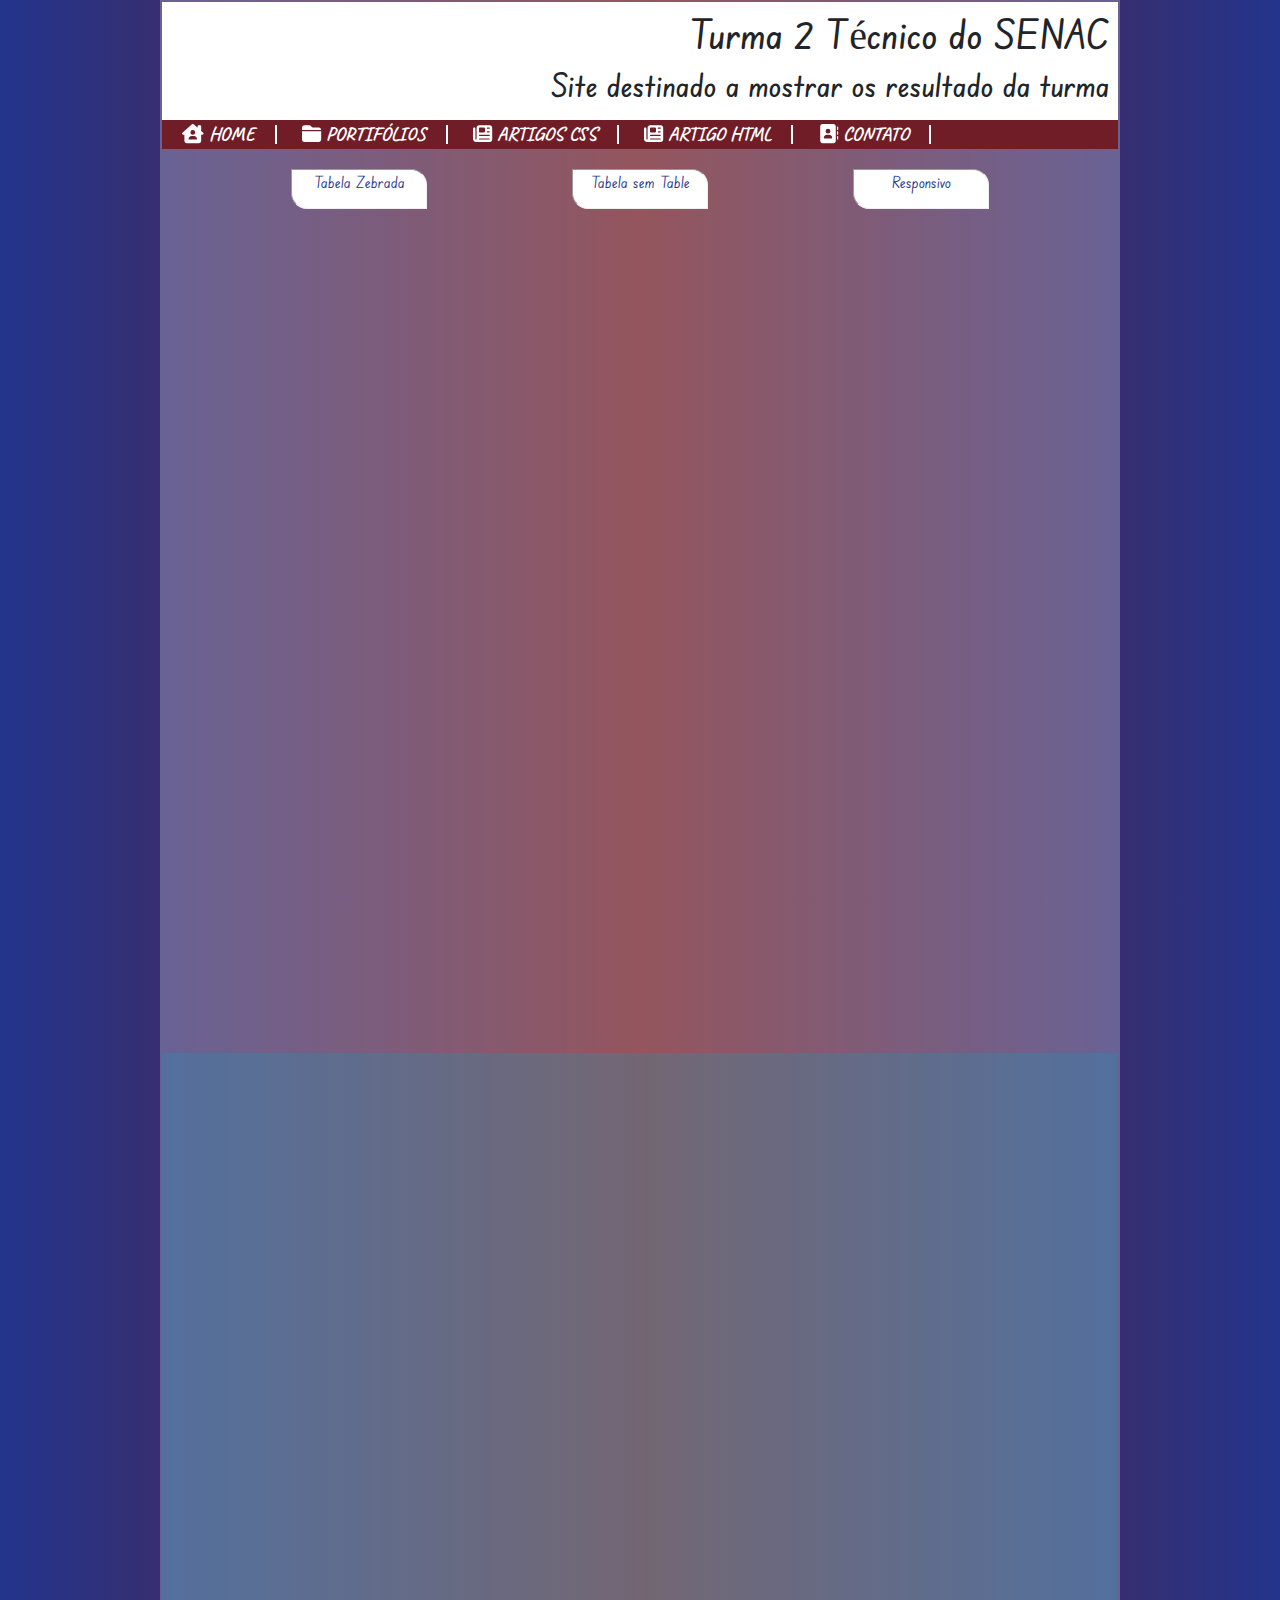
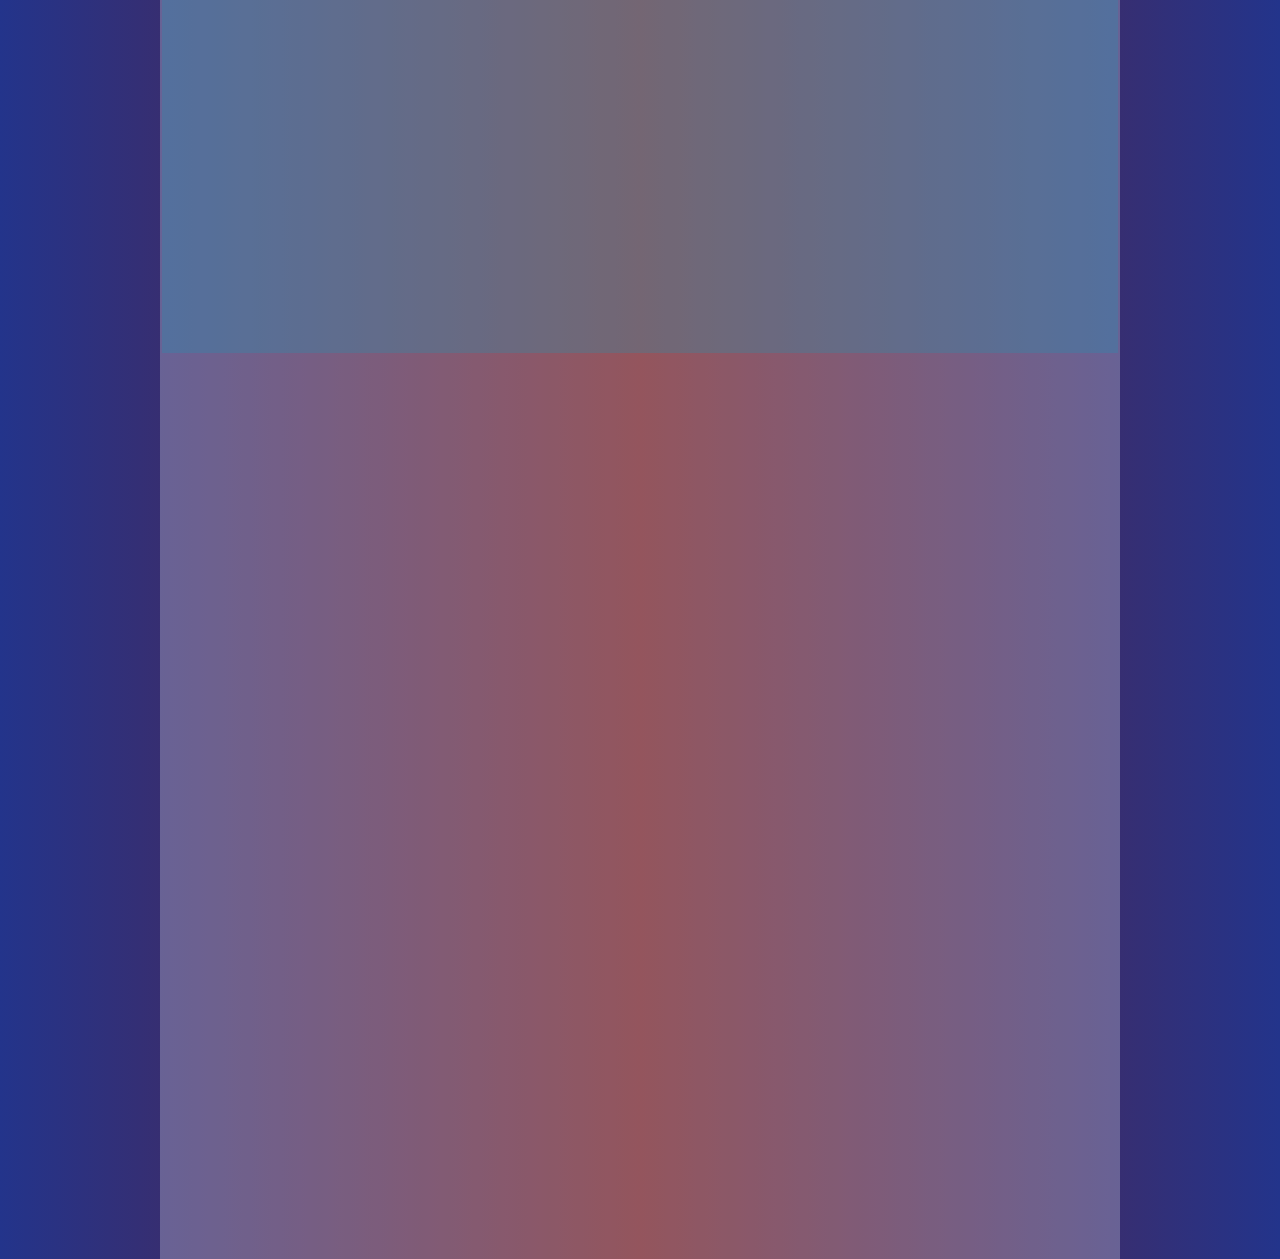
<file: index.html>
<!DOCTYPE html>
<html lang="pt-br" data-bs-theme="auto">
<head>
    <meta charset="UTF-8">
    <meta name="viewport" content="width=device-width, initial-scale=1.0">
    <link rel="stylesheet" href="./assets/css/turma2.css">
    <link rel="stylesheet" href="./assets/css/all.css">
    <link rel="stylesheet" href="./assets/css/bootstrap.css">
    <title>Site de Exemplo</title>
</head>
<body id="home">
    <header class="topo">
        <div class="topo__titulo bg-body">
            <h1>Turma 2 Técnico do SENAC</h1>
            <h2>Site destinado a mostrar os resultado da turma</h2>
        </div>
        <nav class="topo__navegacao">
            <ol>
                <li><a href="#home"><i class=" fa-cor fa-solid fa-house-chimney-user"></i> Home</a></li>
                <li><a href="#portifolio"><i class=" fa-cor fa-solid fa-folder-closed"></i> Portifólios</a></li>
                <li><a href="#css"><i class=" fa-cor fa-solid fa-newspaper"></i> Artigos CSS</a></li>
                <li><a href="#html"><i class=" fa-cor fa-solid fa-newspaper"></i> Artigo HTML</a></li>
                <li><a href="#contatos"><i class=" fa-cor fa-solid fa-address-book"></i> Contato</a></li>
                <div class="clear"></div>
            </ol>
        </nav>
    </header>
    <main class="principal">
        <section id="portifolio">
            <div class="portifolio">
                <a href="./tabela_zebrada.html" target="_blank">Tabela Zebrada</a>
            </div>
            <div class="portifolio">
                <a href="./tabela_sem_table.html" target="_blank">Tabela sem Table</a>
            </div>
            <div class="portifolio">
                <a href="./responsivo.html" target="_blank">Responsivo</a>
            </div>
        </section>
        <section id="css">

        </section>
        <section id="html">

        </section>
    </main>
    <footer id="contatos" class="rodape">

    </footer>
    <script src="./assets/js/bootstrap.bundle.js"></script>
    <script src="./assets/js/all.js"></script>
</body>
</html>
</file>
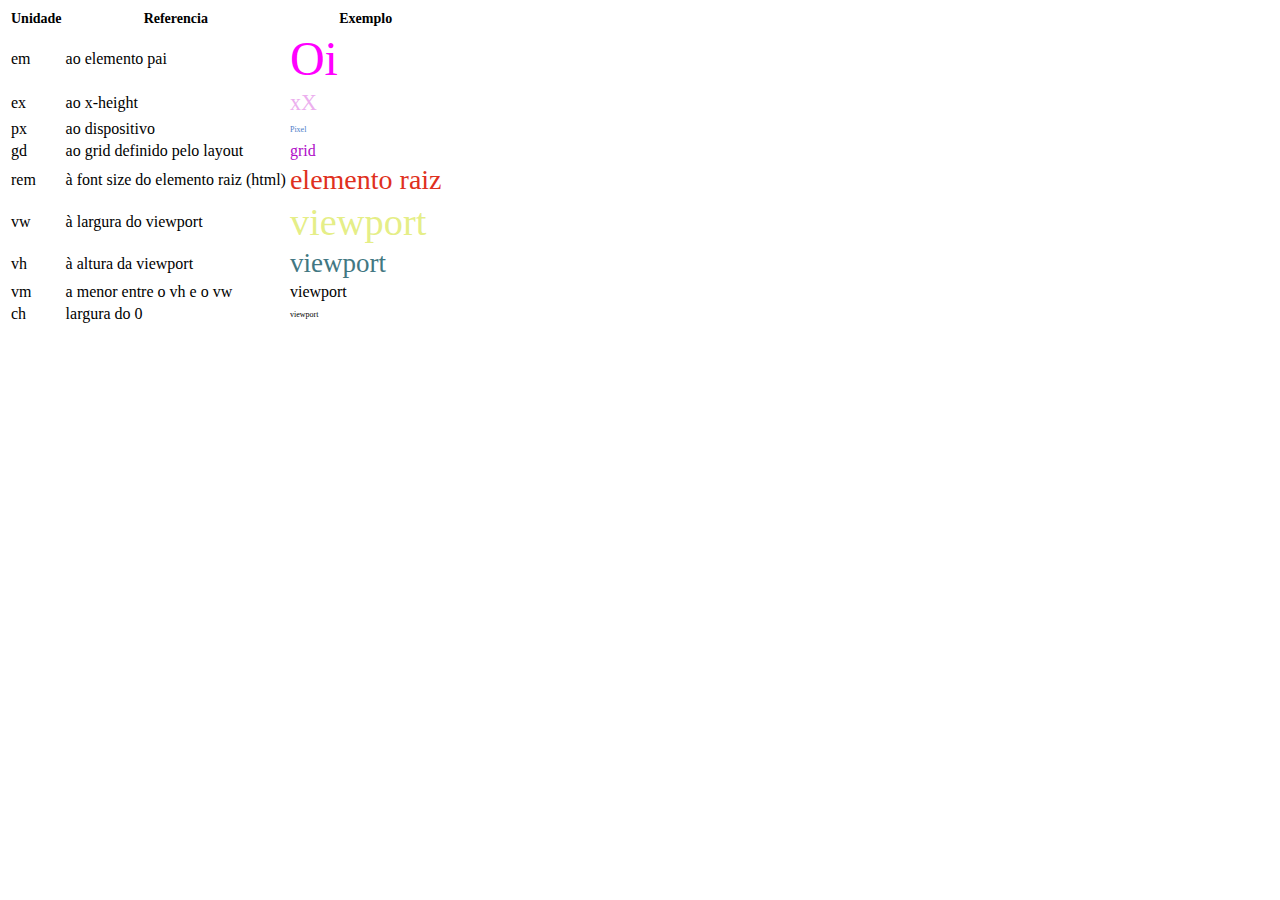
<file: medidas.html>
<!DOCTYPE html>
<html lang="en">
<head>
    <meta charset="UTF-8">
    <meta name="viewport" content="width=device-width, initial-scale=1.0">
    <title>Document</title>
    <link rel="stylesheet" href="./assets/css/medidas.css">
</head>
<body>
    <table>
        <thead>
            <tr>
                <th>Unidade</th>
                <th>Referencia</th>
                <th>Exemplo</th>
            </tr>
        </thead>
        <tbody>
            <tr>
                <td>em</td>
                <td>ao elemento pai</td>
                <td id="unidade_em">
                    Oi
                </td>
            </tr>
            <tr>
                <td>ex</td>
                <td>ao x-height</td>
                <td id="unidade_ex">xX</td>
            </tr>
            <tr>
                <td>px</td>
                <td>ao dispositivo</td>
                <td id="unidade_px">Pixel</td>
            </tr>
            <tr>
                <td>gd</td>
                <td>ao grid definido pelo layout</td>
                <td id="unidade_grid">grid</td>
            </tr>
            <tr>
                <td>rem</td>
                <td>à font size do elemento raiz (html)</td>
                <td id="unidade_rem">elemento raiz</td>
            </tr>
            <tr>
                <td>vw</td>
                <td>à largura do viewport</td>
                <td id="unidade_vw">viewport</td>
            </tr>
            <tr>
                <td>vh</td>
                <td>à altura da viewport</td>
                <td id="unidade_vh">viewport</td>
            </tr>
            <tr>
                <td>vm</td>
                <td>a menor entre o vh e o vw</td>
                <td id="unidade_vm">viewport</td>
            </tr>
            <tr>
                <td>ch</td>
                <td>largura do 0</td>
                <td id="unidade_ch">viewport</td>
            </tr>
        </tbody>
    </table>
</body>
</html>
</file>
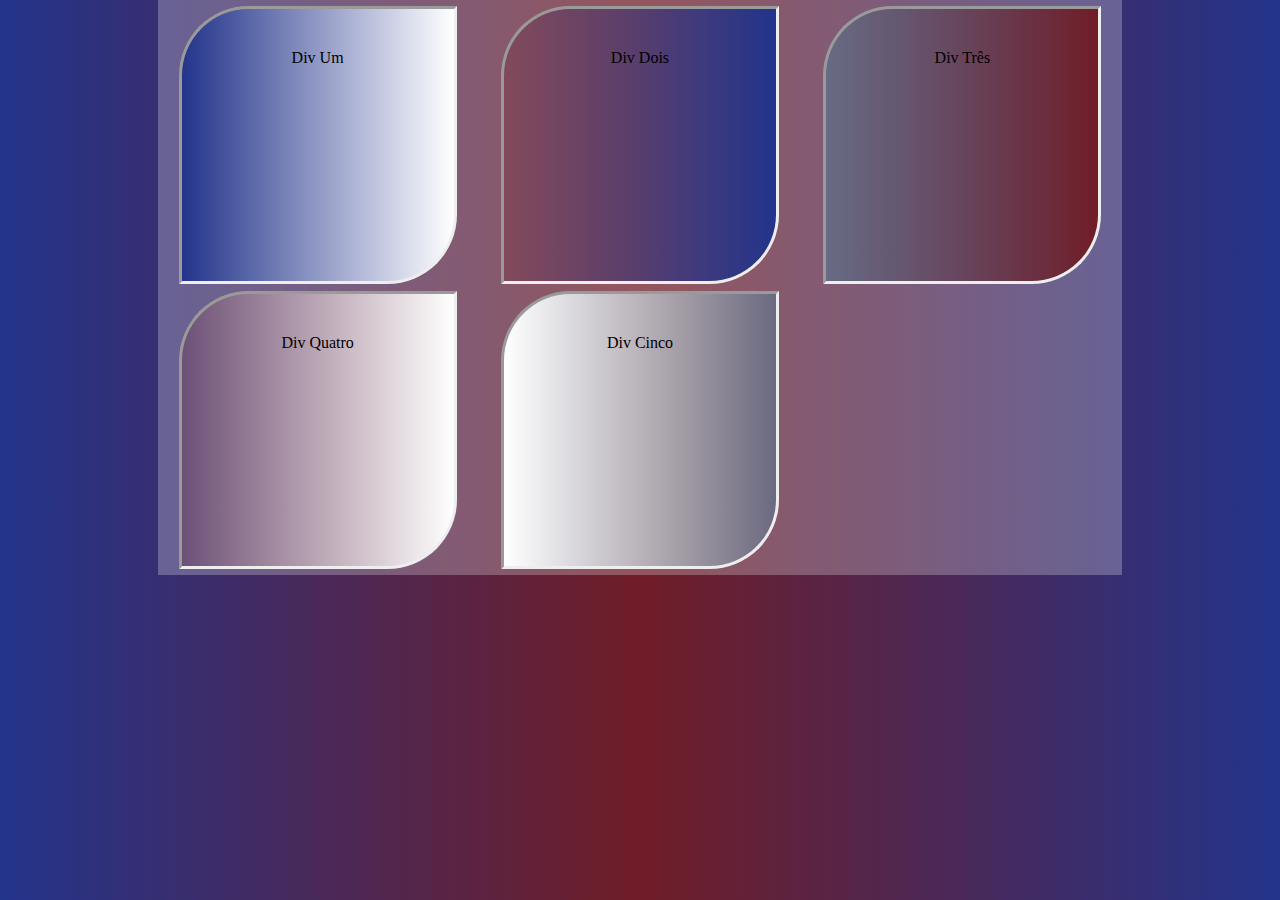
<file: responsivo.html>
<!DOCTYPE html>
<html lang="pt-br">
<head>
    <meta charset="UTF-8">
    <meta name="viewport" content="width=device-width, initial-scale=1.0">
    <title>Responsivo</title>
    <link rel="stylesheet" href="./assets/css/turma2.css">
</head>
<body>
    <header class="header">
        <div class="header__mensagem">

        </div>
    </header>
    <main class="main">
        <div class="main__card cor_0">Div Um</div>
        <div class="main__card cor_1">Div Dois</div>
        <div class="main__card cor_2">Div Três</div>
        <div class="main__card cor_3">Div Quatro</div>
        <div class="main__card cor_4">Div Cinco</div>
    </main>
    <footer class="footer">
        <div class="footer__mensagem"></div>
    </footer>
</body>
</html>
</file>
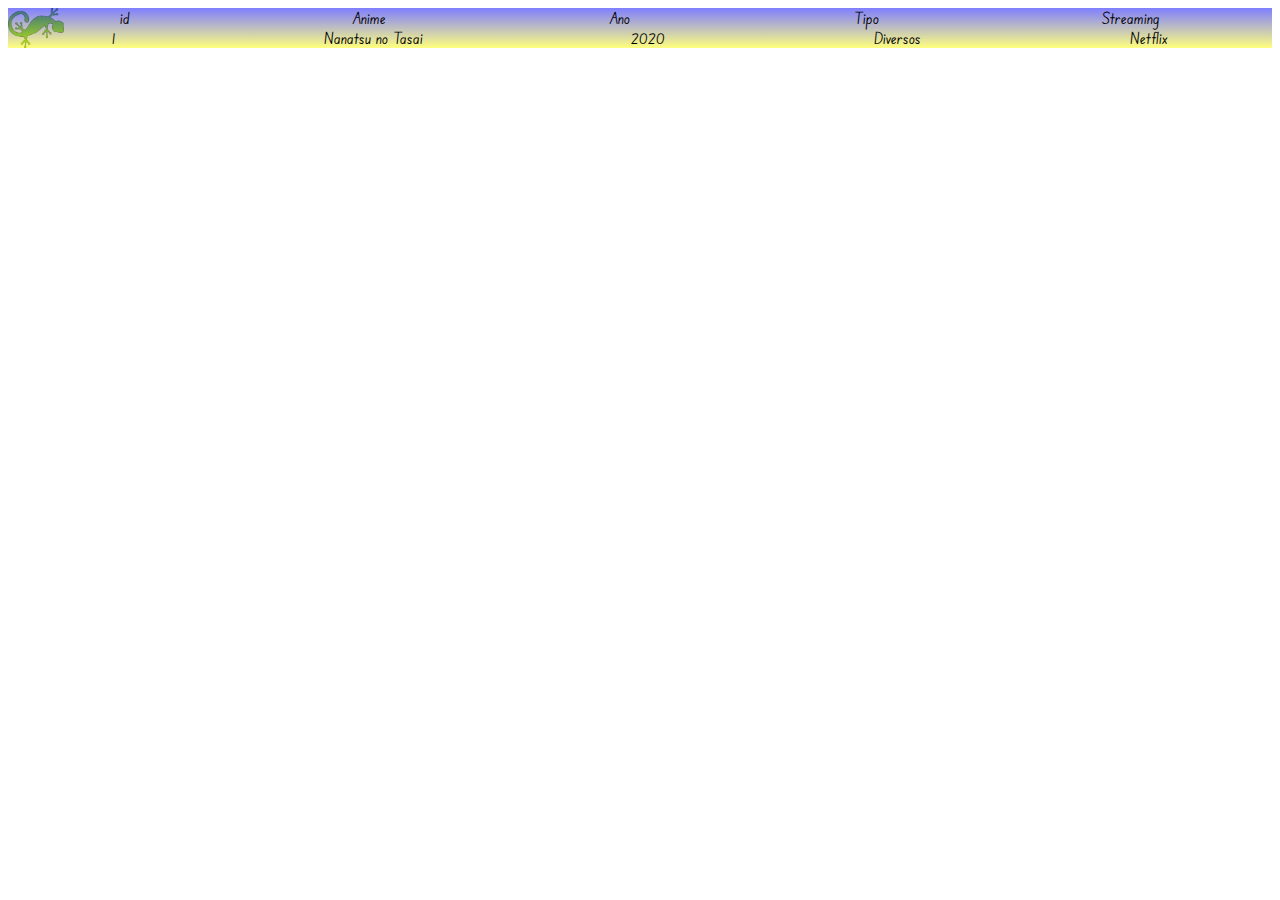
<file: tabela_sem_table.html>
<!DOCTYPE html>
<html lang="en">
<head>
    <meta charset="UTF-8">
    <meta name="viewport" content="width=device-width, initial-scale=1.0">
    <title>Document</title>
    <link rel="stylesheet" href="./assets/css/tabela.css">
</head>
<body>
    <div tabela>
        <div class="thead">
            <div>id</div>
            <div>Anime</div>
            <div>Ano</div>
            <div>Tipo</div>
            <div>Streaming</div>
        </div>
        <div class="tbody">
            <div>1</div>
            <div>Nanatsu no Tasai</div>
            <div>2020</div>
            <div>Diversos</div>
            <div>Netflix</div>
        </div>
    </div>
</body>
</html>
</file>
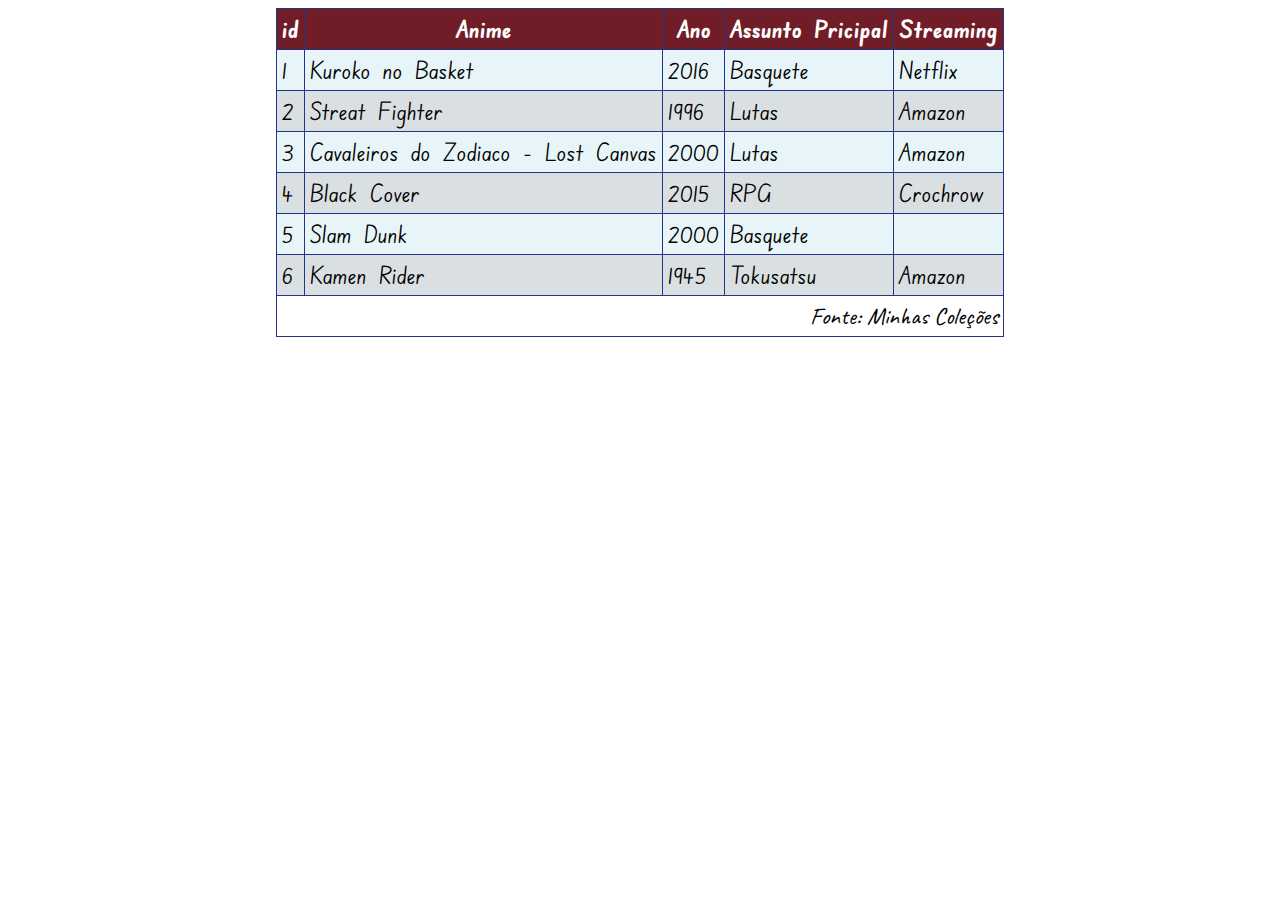
<file: tabela_zebrada.html>
<!DOCTYPE html>
<html lang="pt_br">
<head>
    <meta charset="UTF-8">
    <meta name="viewport" content="width=device-width, initial-scale=1.0">
    <title>Tabela de Apresentação</title>
    <link rel="stylesheet" href="./assets/css/tabela.css">
</head>
<body>
    <table class="tabela">
        <thead class="tabela__cabecalho">
            <tr>
                <th>id</th>
                <th>Anime</th>
                <th>Ano</th>
                <th>Assunto Pricipal</th>
                <th>Streaming</th>
            </tr>
        </thead>
        <tbody class="tabela__principal">
            <tr>
                <td>1</td>
                <td>Kuroko no Basket</td>
                <td>2016</td>
                <td>Basquete</td>
                <td>Netflix</td>
            </tr>
            <tr class="tabela__principal_marcada">
                <td>2</td>
                <td>Streat Fighter</td>
                <td>1996</td>
                <td>Lutas</td>
                <td>Amazon</td>
            </tr>
            <tr>
                <td>3</td>
                <td>Cavaleiros do Zodiaco - Lost Canvas</td>
                <td>2000</td>
                <td>Lutas</td>
                <td>Amazon</td>
            </tr>
            <tr class="tabela__principal_marcada">
                <td>4</td>
                <td>Black Cover</td>
                <td>2015</td>
                <td>RPG</td>
                <td>Crochrow</td>
            </tr>
            <tr>
                <td>5</td>
                <td>Slam Dunk</td>
                <td>2000</td>
                <td>Basquete</td>
                <td></td>
            </tr>
            <tr class="tabela__principal_marcada">
                <td>6</td>
                <td>Kamen Rider</td>
                <td>1945</td>
                <td>Tokusatsu</td>
                <td>Amazon</td>
            </tr>
            <!-- <tr>
                <td></td>
                <td></td>
                <td></td>
                <td></td>
                <td></td>
            </tr>
            <tr class="tabela__principal_marcada">
                <td></td>
                <td></td>
                <td></td>
                <td></td>
                <td></td>
            </tr>
            <tr>
                <td></td>
                <td></td>
                <td></td>
                <td></td>
                <td></td>
            </tr>
            <tr class="tabela__principal_marcada">
                <td></td>
                <td></td>
                <td></td>
                <td></td>
                <td></td>
            </tr> -->
        </tbody>
        <tfoot class="tabela__rodape">
            <tr>
                <td colspan="5">Fonte: Minhas Coleções</td>
            </tr>
        </tfoot>
    </table>
</body>
</html>
</file>
<file: assets/css/medidas.css>
html{
    font-size: 7px;
}
tbody{
    font-size: 8px;
}
tr{
    font-size: 2em;
}

#unidade_em{
    font-size: 3em;
    color: magenta;
}

#unidade_ex{
    font-size: 3ex;
    color: #ecafee;
}

#unidade_px{
    font-size: 8px;
    color: rgb(75,125,200);
}

#unidade_grid{
    font-size: 1gd;
    color: rgba(175,12,200,1);
}

#unidade_rem{
    font-size: 4rem;
    color: hsl(5deg, 75%, 50%);
}

#unidade_vw{
    font-size: 3vw;
    color:hsla(65deg, 75%, 50%, 55%);
}

#unidade_vh{
    font-size: 3vh;
    color:hwb(190 26% 49%)
}

#unidade_vm{
    font-size: 3vm;
}

#unidade_ch{
    font-size: 1ch;
}
</file>
<file: assets/css/turma2.css>
/* configurações iniciais */
@import url('https://fonts.googleapis.com/css2?family=Caveat:wght@400..700&family=Edu+NSW+ACT+Foundation:wght@400..700&family=Edu+SA+Beginner:wght@400..700&display=swap');
:root{
    --cor1: rgba(35, 52, 139, 1);
    --cor2: rgba(112, 29, 39, 1);
    --cor1-marcada: rgba(21, 155, 185, 0.25);
    --cor2-marcada: rgba(112, 29, 39, 0.25);
    --angulo: 90deg;
    --cor_branca: rgba(255, 255, 255, 1);
    --cor_branca_transparente: rgba(255, 255, 255, 0.25);
    --fonte-principal:"Edu SA Beginner", cursive;
    --fonte-secundaria: "Caveat", cursive;
}
/* aplica a todos os elementos
usado para resetar todos os valores */
*{
    margin: 0;
    padding: 0;
}
/* configurações do body */
body{
    background: linear-gradient(var(--angulo), var(--cor1) 0%, var(--cor2) 50%, var(--cor1) 100%);
    height: 100vh;
}

header, main, footer{
    background-color: var(--cor_branca_transparente);
    max-width: 60rem;
    margin: auto;
    padding: 2px;
    /* height: 100vh; */
}

/* configurações do topo da páginas */
div.topo{
    width: 60rem;
    max-width: 60rem;
    background-color: var(--cor_branca) ;
    margin: auto;
}

.topo__titulo{
    text-align: right;
    padding: .5rem;
    /* border-bottom: 5px double; */
    font-family: "Edu SA Beginner", cursive;
    font-weight: bold;
}

nav > ol{
    width: 100%;
    margin: 0;
    padding: 0;
}

nav.topo__navegacao ol{
    padding: 0;
    margin: 0;
    /* border-bottom: 0.15rem solid; */
    background-color:var(--cor2);
    width: 100%;
    /* float: left; */
}

nav.topo__navegacao ol li {
    display: inline;
    list-style: none;
    border-right: 0.15rem solid var(--cor_branca);
}

nav.topo__navegacao ol li:last-child{
    border-right: none;
}

nav.topo__navegacao ol li a{
    padding: 0.625rem 1.25rem;
    text-align: center;
    text-transform: uppercase;
    color: var(--cor_branca);
    text-decoration: none;
    font-size: 1.2rem;
    font-weight: 900;
    font-family:var(--fonte-secundaria);
}

nav.topo__navegacao li:hover{
    background-color: rgb(25, 135, 84);
}

.fa-cor{
    font-size: 1rem;
}

main > section{
    display: flex;
    justify-content: space-evenly;
    height: 100vh;
}

.portifolio{
    margin: 1rem;
    border-style: inset;
    border-width: 1px;
    border-bottom-left-radius: 16px;
    border-top-right-radius: 16px;
    width: 8.5rem;
    height: 2.5rem;
    text-align: center;
    background-color: var(--cor_branca);
    font-family: var(--fonte-principal);
}
.portifolio:hover{
    background-color: var(--cor_branca_transparente);
}
.portifolio > a {
    text-decoration: none;
    color: var(--cor1);
}

.portifolio > a:visited{
    color: var(--cor2);
}

#css{
    background-color: var(--cor1-marcada);
}

.main{
    display: grid;
    grid-template-columns: 1fr 1fr 1fr;
    gap: 0.45rem;
    justify-items: center;
}
.main__card {
    width: 12rem;
    height: 12rem;
    border-top-left-radius: 25%;
    border-bottom-right-radius: 25%;
    border-style: inset;
    padding: 2.5rem;
    text-align: center;
}
.cor_0{
    background: linear-gradient(var(--angulo), var(--cor1) 0%, var(--cor_branca) 100%);
}
.cor_1{
    background: linear-gradient(var(--angulo), var(--cor2-marcada) 0%, var(--cor1) 100%);
}
.cor_2{
    background: linear-gradient(var(--angulo), var(--cor1-marcada) 0%, var(--cor2) 100%);
}
.cor_3{
    background: linear-gradient(var(--angulo), var(--cor2-marcada) 0%, var(--cor_branca) 100%);
}
.cor_4{
    background: linear-gradient(var(--angulo), var(--cor_branca) 0%, var(--cor1-marcada) 100%);
}

@media (max-width: 760px) {
    html{
        font-size: 12px;
    }
    
    .main{
        display: grid;
        grid-template-columns: 1fr 1fr;
        gap: 0.45rem;
        justify-items: center;
        transform: rotate(360deg);
        transition: all 25s ease-out;
    }
    .main__card{
        widows: 10rem;
        height: 10rem;
    }
}

@media (max-width: 450px){
    html{
        font-size: 10px;
    }
    .main{
        display: grid;
        grid-template-columns: 1fr;
        justify-items: center;
        gap: 0.45rem;
    }

    .main__card{
        widows: 5rem;
        height: 5rem;
    }
}
</file>
<file: assets/css/tabela.css>
@import url('https://fonts.googleapis.com/css2?family=Caveat:wght@400..700&family=Edu+NSW+ACT+Foundation:wght@400..700&family=Edu+SA+Beginner:wght@400..700&display=swap');
:root{
    --cor1: rgba(35, 52, 139, 1);
    --cor2: rgba(112, 29, 39, 1);
    --cor1-marcada: rgba(21, 155, 185, 0.1);
    --cor2-marcada: rgba(112, 29, 39, 0.10);
    --angulo: 90deg;
    --cor_branca: rgba(255, 255, 255, 1);
    --cor_branca_transparente: rgba(255, 255, 255, 0.25);
    --fonte-principal:"Edu SA Beginner", cursive;
    --fonte-secundaria: "Caveat", cursive;
    --fonte-terciaria: "Edu NSW ACT Foundation", cursive;
}

body{
    font-family: var(--fonte-principal);
    /* background-color: rgb(211, 227, 197); */
}

table{
    margin: auto;
}
.tabela, th, td{
    border: solid 1px var(--cor1);
    border-collapse: collapse;
    font-size: 1.5rem;
    padding: 5px ;
}

.tabela__cabecalho tr{
    color: var(--cor_branca);
    background-color: var(--cor2);
}

.tabela__cabecalho th,
.tabela__principal td {
    word-spacing: 5px;
}

.tabela__principal{
    background-color: var(--cor1-marcada);
}

.tabela__principal .tabela__principal_marcada{
    background-color: var(--cor2-marcada);
}

.tabela__rodape td{
    text-align: right;
    font-family: var(--fonte-secundaria);
    background-color: var(--cor_branca_transparente);
}

[tabela]{
    margin: auto;
    background: linear-gradient(rgba(0, 0, 255, 0.5), rgba(255, 255, 0, 0.5)),
    url("../img/lizard.png");
    background-size: contain;
    background-repeat:  no-repeat;
}
.thead, .tbody{
    display: flex;
    justify-content: space-around;
}
</file>
